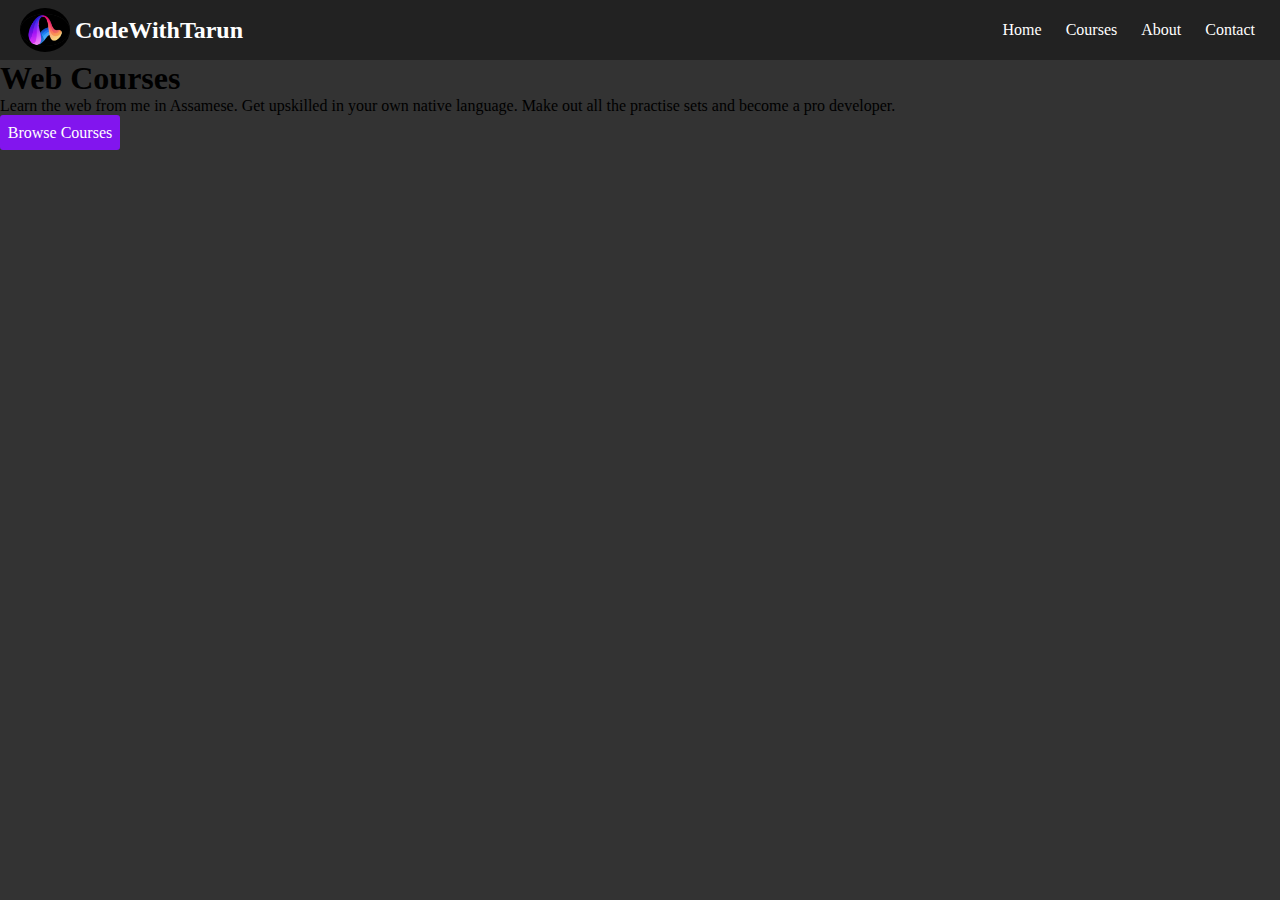
<file: courses.html>
<!DOCTYPE html>
<html lang="en">

<head>
    <meta charset="UTF-8">
    <meta http-equiv="X-UA-Compatible" content="IE=edge">
    <meta name="viewport" content="width=device-width, initial-scale=1.0">
    <title>Courses</title>
    <style>
        * {
            padding: 0;
            margin: 0;
            font-family: Calibri, "franklin gothic", "SEGOE UI";
        }

        body {
            background-color: #333;
        }

        .leftPartNav {
            margin-left: 5px;
        }

        header nav .links a:hover {
            background-color: #333;
            padding-top: 20px;
            padding-bottom: 20px;
        }

        header nav {
            width: 100%;
            height: 60px;
            background-color: #222;
            display: flex;
            justify-content: space-between;
            align-items: center;
            color: white;
            position: sticky;
            z-index: 2;
            overflow-y: hidden;
        }

        header nav .leftPartNav a {
            display: flex;
            height: 100%;
            align-items: center;
            color: white;
            text-decoration: none;
            margin-left: 15px;
        }

        header nav .links {
            margin-right: 15px;
        }

        header nav .links a {
            color: white;
            text-decoration: none;
            padding: 0 10px;
        }

        #sectionOfIndex {
            background: url("bg2.jpg") center;
            width: 100%;
            height: 400px;
            display: flex;
            align-items: center;
        }

        .leftBg {
            background-color: #333;
            height: 500px;
            width: 55%;
            position: absolute;
            top: 0;
            left: -65px;
            transform: skew(-15deg);
        }

        .left {
            display: block;
            color: white;
            z-index: 2;
            position: absolute;
            margin-top: 50px;
            width: 40%;
            padding: 0 30px;
        }

        .left h1 {
            font-size: 40px;
            margin-bottom: 10px;
        }

        .left p {
            margin-bottom: 20px;
        }

        a.btn-link {
            color: white;
            text-decoration: none;
            background-color: #8215ee;
            border: 5px solid #8215ee;
            display: flex;
            align-items: center;
            height: 25px;
            width: 80px;
            justify-content: center;
            border-radius: 3px;
        }

        .btn-link:hover {
            background-color: #7009d7;
            border-color: #7009d7;
        }

        .courses {
            color: white;
            position: relative;
            z-index: 3;
        }

        .courseContainer .html img {
            width: 100%;
            height: 300px;
            border-top-right-radius: 25px;
            border-top-left-radius: 25px;
        }

        .html {
            width: 40%;
            border-radius: 25px;
            margin: 10px auto;
            box-shadow: 0px 0px 50px rgb(37, 37, 37);
        }

        .html .info {
            padding: 15px 15px;
        }

        .outerLinks {
            display: none;

        }

        /* media queries */

        @media (max-width: 800px) {
            .barContainer {
                display: block;
                margin-right: 10px;
            }

            .barContainer:hover {
                cursor: pointer;
            }

            .bar {
                background-color: white;
                height: 3px;
                width: 30px;
                margin-bottom: 3px;
                border-radius: 3px;
            }

            .links {
                display: none;
            }

            .outerLinks {
                width: 100%;
                display: flex;
                z-index: 5;
                flex-direction: column;
                color: white;
                background-color: black;
            }

            .outerLinks a {
                color: white;
            }
        }
    </style>
</head>

<body>
    <header>
        <!-- height of the nav is 50px -->
        <nav>
            <div class="leftPartNav">
                <a href="index.html">
                    <img src="logo.png" alt="" width="50px"
                        style="border-top: 6px solid black; border-bottom: 6px solid black;border-radius: 100%; background-color: black;">
                    <span style="width: 5px;"></span>
                    <h2>CodeWithTarun</h2>
                </a>
            </div>
            <div class="barContainer">
                <div class="bar"></div>
                <div class="bar"></div>
                <div class="bar"></div>
            </div>
            <div class="links">
                <a href="index.html">Home</a>
                <a href="index.html">Courses</a>
                <a href="index.html">About</a>
                <a href="index.html">Contact</a>
            </div>
        </nav>
    </header>

    <section id="sectionOfCourse">
        <div class="course-bar">
            <h1>Web Courses</h1>
            <p>Learn the web from me in Assamese. Get upskilled in your own native language. Make out all the practise
                sets and become a pro developer.</p>
            <a href="subCourses.html" style="width: 110px;" class="btn-link">Browse Courses</a>
        </div>
    </section>
</body>

</html>
</file>
